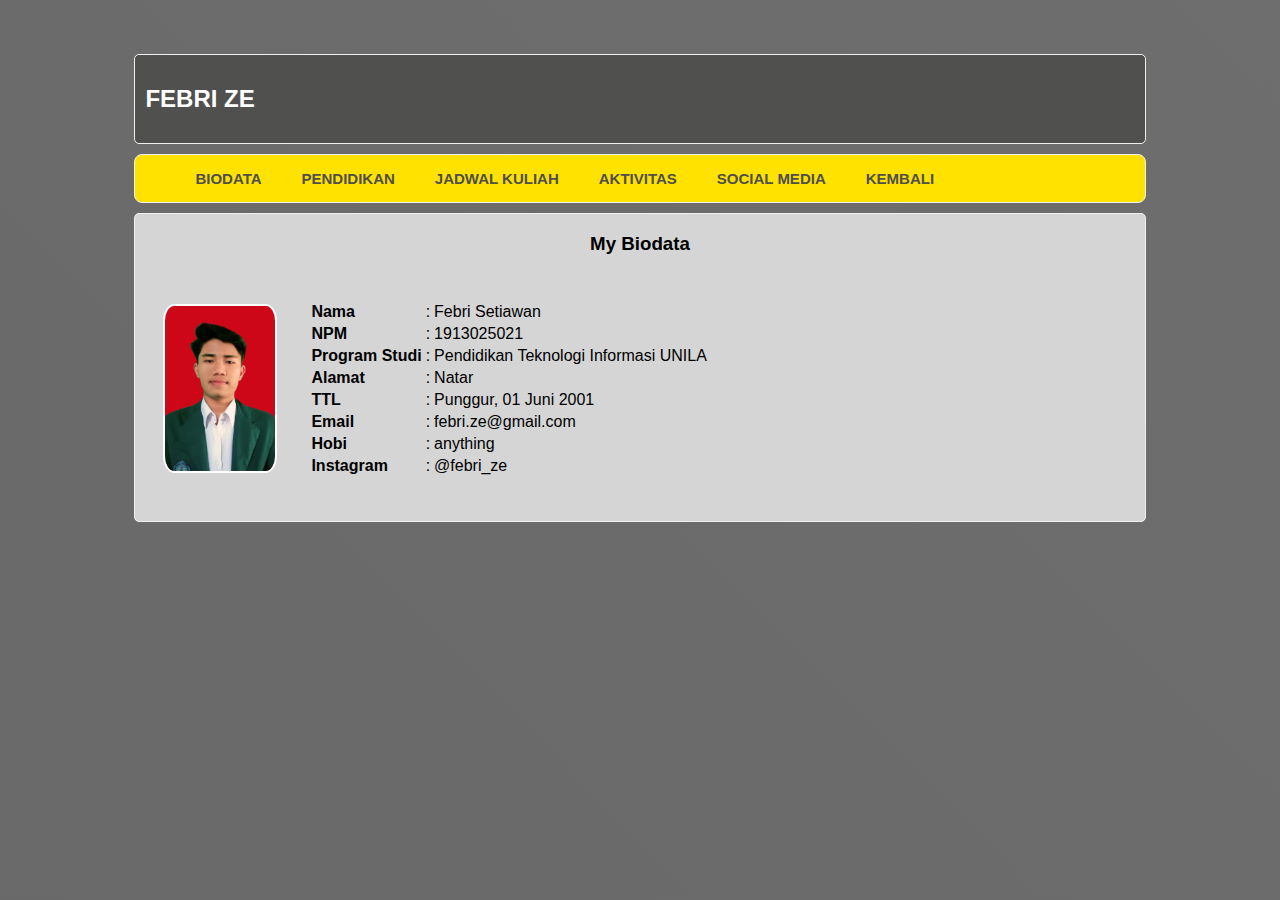
<file: home.html>
<!DOCTYPE html>
<html>
<head>
	<title>Febri Setiawan</title>
	<link rel="stylesheet" type="text/css" href="style.css">
	<link rel=”icon” href=”icon.JPG”>
<style type="text/css">
.wrap{
background-color:rgba(255,255,255,0.7);
width: 800px;
color:black;
margin: 20px auto;
padding:15px;
}
table{
	padding: 25px;
}
</style>
</head>

<body>
	<br>
	<br>

<div class="content">
	<header>
		<h2 class="judul"><a style="color: #FFFFFF">FEBRI ZE</a></h2>
	</header>
	<div class="menu">
		<ul>
			<li><a href="home.html"><b>BIODATA</b></a></li>
			<li><a href="pendidikan.html"><b>PENDIDIKAN</b></a></li>
			<li><a href="jadwalkuliah.html"><b>JADWAL KULIAH</b></a></li>
			<li><a href="aktivitas.html"><b>AKTIVITAS</b></a></li>
			<li><a href="medsos.html"><b>SOCIAL MEDIA</b></a></li>
			<li><a href="index.html"><b>KEMBALI</b></a></li>
		</ul>
	</div>

	<div class="badan">
 <table>
 	<h3><center>My Biodata</h3>
<tr>
	<td rowspan="10" width="100px">
	<img src="fotodiri.png" width="110px" style="display: block;border-radius: 10%;border-color:white;margin-right:30px" border="2px" >
	</td>
</tr>
<tr>
	<td><b>Nama</b></td><td>:</td> 
	<td>Febri Setiawan</td>
</tr>
<tr>
	<td><b>NPM</b></td><td>:</td>
	<td>1913025021</td>
</tr>
<tr>
	<td><b>Program Studi</b></td><td>:</td> 
	<td>Pendidikan Teknologi Informasi UNILA</td>
</tr>
<tr>
	<td><b>Alamat</b></td><td>:</td> 
	<td>Natar</td>
</tr>
<tr><td><b>TTL</b></td><td>:</td> 
	<td>Punggur, 01 Juni 2001</td>
</tr>
<tr>
	<td><b>Email</b></td><td>:</td> 
	<td>febri.ze@gmail.com</td>
</tr>
<tr>
	<td><b>Hobi</b></td><td>:</td> 
	<td>anything</td>
</tr>
<tr>
	<td><b>Instagram</b></td><td>:</td> 
	<td>@febri_ze</td>

</tr>
</table>
<br>
</div>
</div>
</body>
<br>
</html>
</file>
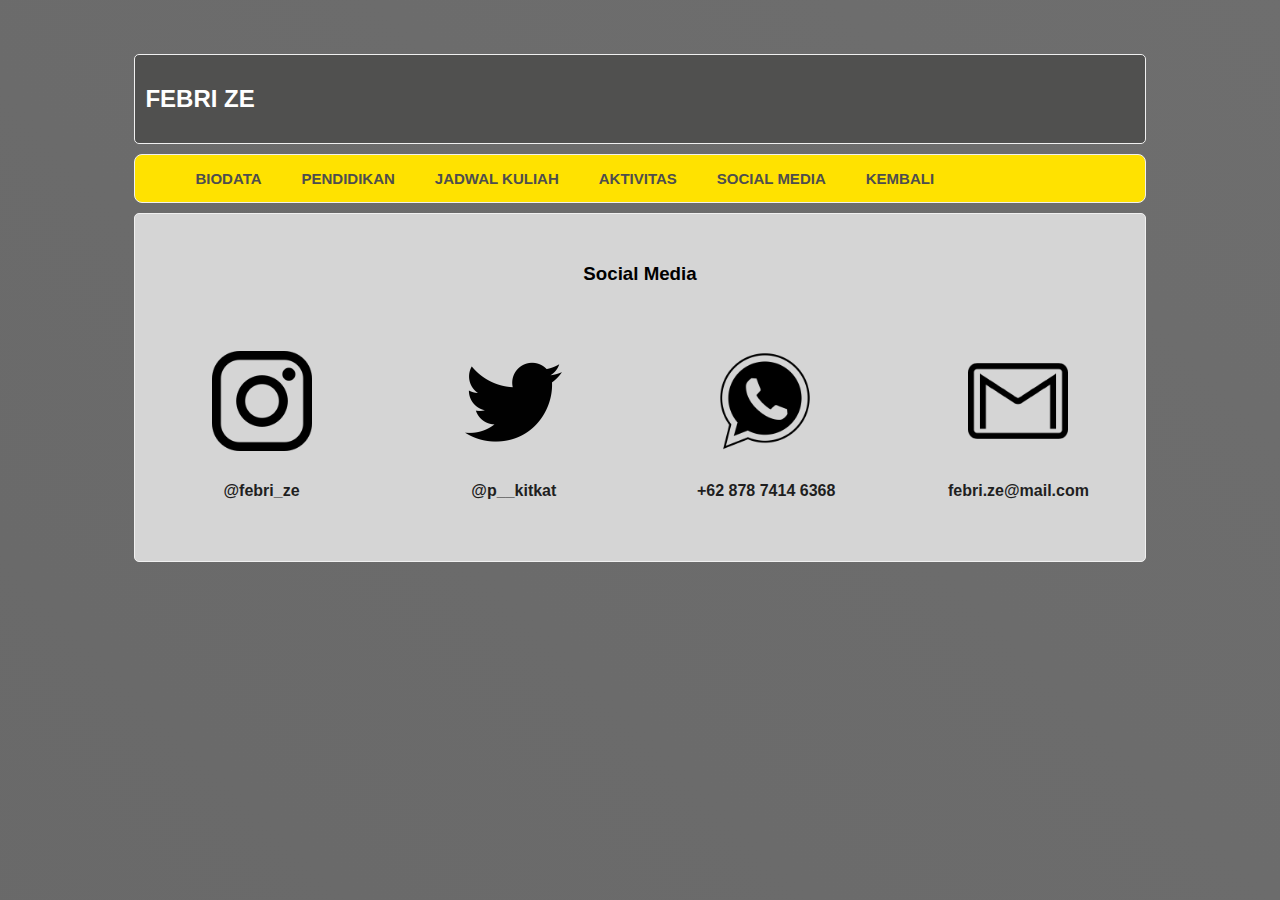
<file: medsos.html>
<!DOCTYPE html>
<html>
<head>
	<title>SOCIAL MEDIA</title>
	<link rel="stylesheet" type="text/css" href="style.css">
	<link rel=”icon” href=”icon.JPG”>
<style type="text/css">
.wrap{
background-color:rgba(255,255,255,0.7);
width: 800px;
color:black;
margin: 20px auto;
padding:15px;
}
table{
	padding: 15px;
}
text{
	padding: 15px;
}
text{
	padding: 15px;
}
</style>
</head>

<body>
	<br>
	<br>
<div class="content">
	
	<header>
		<h2 class="judul"><a style="color: #FFFFFF">FEBRI ZE</a></h2>
	</header>
	<div class="menu">
		<ul>
			<li><a href="home.html"><b>BIODATA</b></a></li>
			<li><a href="pendidikan.html"><b>PENDIDIKAN</b></a></li>
			<li><a href="jadwalkuliah.html"><b>JADWAL KULIAH</b></a></li>
			<li><a href="aktivitas.html"><b>AKTIVITAS</b></a></li>
			<li><a href="medsos.html"><b>SOCIAL MEDIA</b></a></li>
			<li><a href="index.html"><b>KEMBALI</b></a></li>
		</ul>
	</div>

<div class="badan">
	<section class="sosmed">
		<div class="container">
			<h3 align="center">Social Media</h3>
			<br>
			<div class="box">
				<div class=col-2>
					<div class="icon"><img src="ig.png"></div>
					<h4>@febri_ze</h4>
				</div>
				<div class=col-2>
					<div class="icon"><img src="twitter.png"></div>
					<h4>@p__kitkat</h4>
				</div>
				<div class=col-2>
					<div class="icon"><img src="wa.png"></div>
					<h4>+62 878 7414 6368</h4>
				</div>
				<div class=col-2>
					<div class="icon"><img src="email.png"></div>
					<h4>febri.ze@mail.com</h4>
				</div>
			</div>
		</div>		
	</section>

</div>
</div>
</body>
</html>
</file>
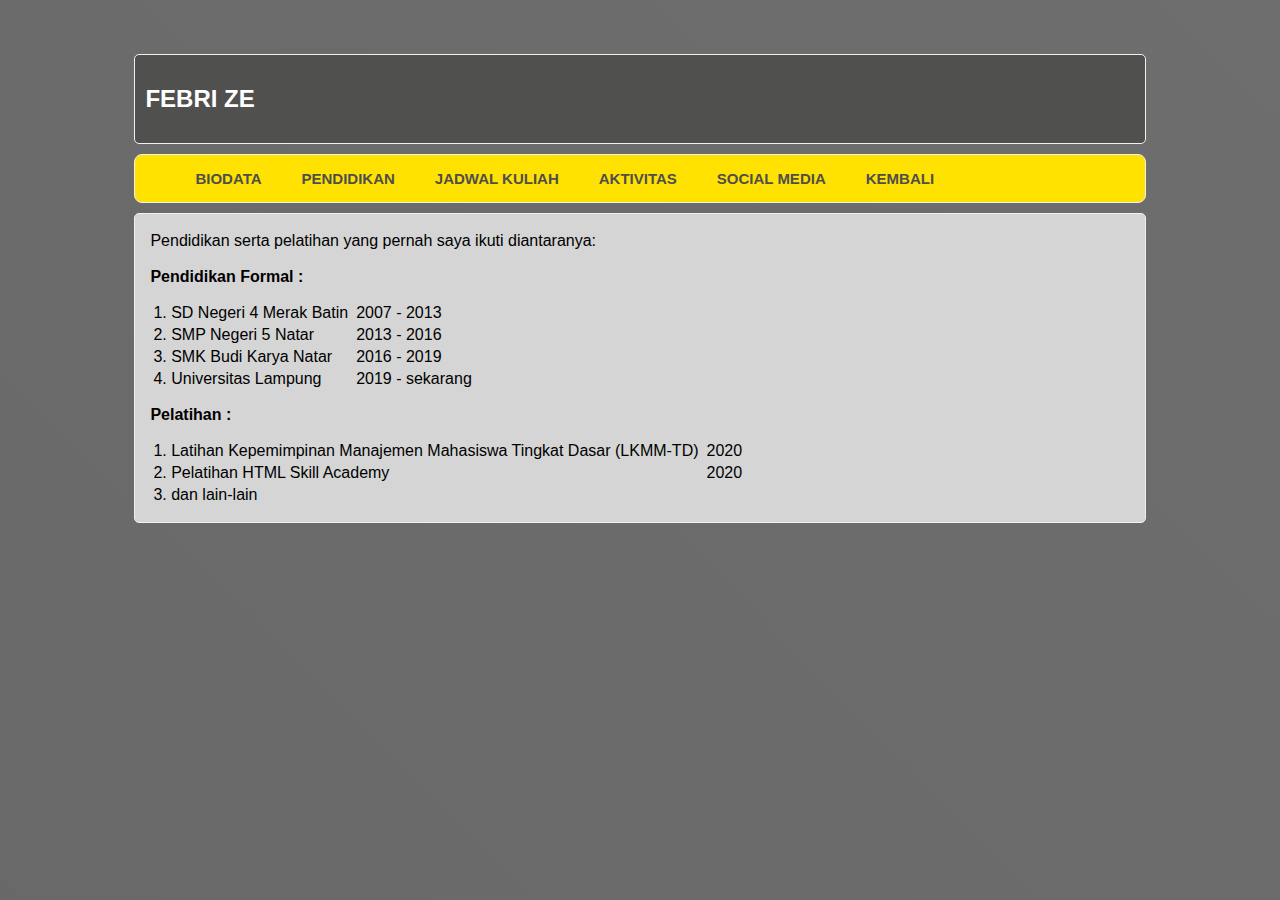
<file: pendidikan.html>
<!DOCTYPE html>
<html>
<head>
	<title>PENDIDIKAN</title>
	<link rel="stylesheet" type="text/css" href="style.css">
	
<style type="text/css">
.wrap{
background-color:rgba(255,255,255,0.7);
width: 800px;
color:black;
margin: 20px auto;
padding:15px;
}
table{
	padding: 15px;
}
text{
	padding: 15px;
}
text{
	padding: 15px;
}
</style>
</head>

<body>
	<br>
	<br>
<div class="content">
	<header>
		<h2 class="judul"><a style="color: #FFFFFF">FEBRI ZE</a></h2>
	</header>
	<div class="menu">
		<ul>
			<li><a href="home.html"><b>BIODATA</b></a></li>
			<li><a href="pendidikan.html"><b>PENDIDIKAN</b></a></li>
			<li><a href="jadwalkuliah.html"><b>JADWAL KULIAH</b></a></li>
			<li><a href="aktivitas.html"><b>AKTIVITAS</b></a></li>
			<li><a href="medsos.html"><b>SOCIAL MEDIA</b></a></li>
			<li><a href="index.html"><b>KEMBALI</b></a></li>
		</ul>
	</div>

	<div class="badan">
<table>
<br>
<text class="teksawal">Pendidikan serta pelatihan yang pernah saya ikuti diantaranya:</text><br><br>
<text><b>Pendidikan Formal : </b></text>
<tr>
	<td>1. SD Negeri 4 Merak Batin</td><td>
	<td>2007 - 2013</td>
</tr>
<tr>
	<td>2. SMP Negeri 5 Natar</td><td>
	<td>2013 - 2016</td>
</tr><tr>
	<td>3. SMK Budi Karya Natar</td><td>
	<td>2016 - 2019</td>
</tr><tr>
	<td>4. Universitas Lampung</td><td>
	<td>2019 - sekarang</td>
</tr>

</table>
<text><b>Pelatihan : </b></text>
<table>
<tr>
	<td>1. Latihan Kepemimpinan Manajemen Mahasiswa Tingkat Dasar (LKMM-TD)</td><td>
	<td>2020</td>
</tr>
<tr>
	<td>2. Pelatihan HTML Skill Academy</td><td>
	<td>2020</td>
</tr><tr>
	<td>3. dan lain-lain</td>	
</tr>
</table>

</div>
</div>
</body>
</html>
</file>
<file: style.css>
body {
    background-color: #ffffff;
    font-size: 16px
 	color:#fff;
    font-family: sans-serif;
    background: linear-gradient(45deg, #656565, #6f6f6f, #dadada);
    background-size: 500% 500%;
    -webkit-animation: ignielGradient 30s ease infinite;
    -moz-animation: ignielGradient 30s ease infinite;
    animation: ignielGradient 30s ease infinite;
}
@-webkit-keyframes ignielGradient {
    0%{background-position:0% 50%}
    50%{background-position:100% 50%}
    100%{background-position:0% 50%}
}
@-moz-keyframes ignielGradient {
    0%{background-position:0% 50%}
    50%{background-position:100% 50%}
    100%{background-position:0% 50%}
}
@keyframes ignielGradient {
    0%{background-position:0% 50%}
    50%{background-position:100% 50%}
    100%{background-position:0% 50%}
} 

 
.content{
	width: 80%;
	margin: 10px auto;
}
 
header{
	background-color: #50504f;
	padding: 10px 10px;
	border-radius: 5px;
	border: 1px solid #f0f0f0;
	margin-bottom: 10px;
}

header h1.judul,
header h3.deskripsi{
	text-align: right;	
}
 

.menu{
	background-color: #ffe200;
	border: 1px solid #f0f0f0;
	border-radius: 8px;	
	margin-bottom: 10px;
	font-size: 15px;
}
 
div.menu ul {
	list-style:none;
	overflow: hidden;
}
 
 
div.menu ul li {
	float:left;		
	text-transform:uppercase;
}
 
div.menu ul li a {
	display:block;	
	padding:0 20px;
	text-decoration:none;
	color:#4e4e4e;
	font-family: sans-serif;
	font-size:15px;
	font-weight:400;
	transition:all 0.3s ease-in-out;
}
 
div.menu ul li a:hover,
div.menu ul li a.hoverover {	
	cursor: pointer;	
	color:#ffffff;
	background-color: gray;
	border-radius: 20px;
}
 
 
div.badan{
	background-color: #e8e8e8d9;
	border-radius: 5px;
	border: 1px solid #f0f0f0;
	margin-bottom: 10px;
	position: center;
}
 
div.halaman{
	text-align: center;
	padding: 30px 20px;	
}

.banner{
	height: 60vh;
	border: 1px solid;
	border-radius: 5px;
	border-color: #6f6f6fb5;
	background-image:url(background.jpg);
	background-size: cover;
	position: relative;
	display: flex;
	justify-content: center;
	align-items: center;
}
.banner:after{
	content: '';
	display: block;
	position: absolute;
	top: 0;
	left: 0;
	right: 0;
	bottom: 0;
	background-color: #6f6f6fb5;
}
.banner h1{
	color: #ffe200;
    z-index: 1;
    padding: 25px 50px;
    border: 8px solid #ffe200;
    border-radius: 5px;
}
section{
	padding: 30px 0;
}

.box{
border: 0px solid;	
color: #1f1f1f;
}
.box:after{
	content: '';
	display: block;
	clear: both;
}
.box .col-2{
	width: 25%;
	padding: 30px;
	box-sizing: border-box;
	border: 0px solid;
	text-align: center;
	float: left;
}
.icon{
	width: 130px;
	height:130px;
	border: 0px solid;
	border-radius: 50%;
	text-align: center;
	line-height: 100px;
	margin: 0 auto;
}
.icon img{
	width: 100px;
	height: 100px;
	position: center;
}
.box .col-2 h4{
	margin: 1px 0;
}
</file>
